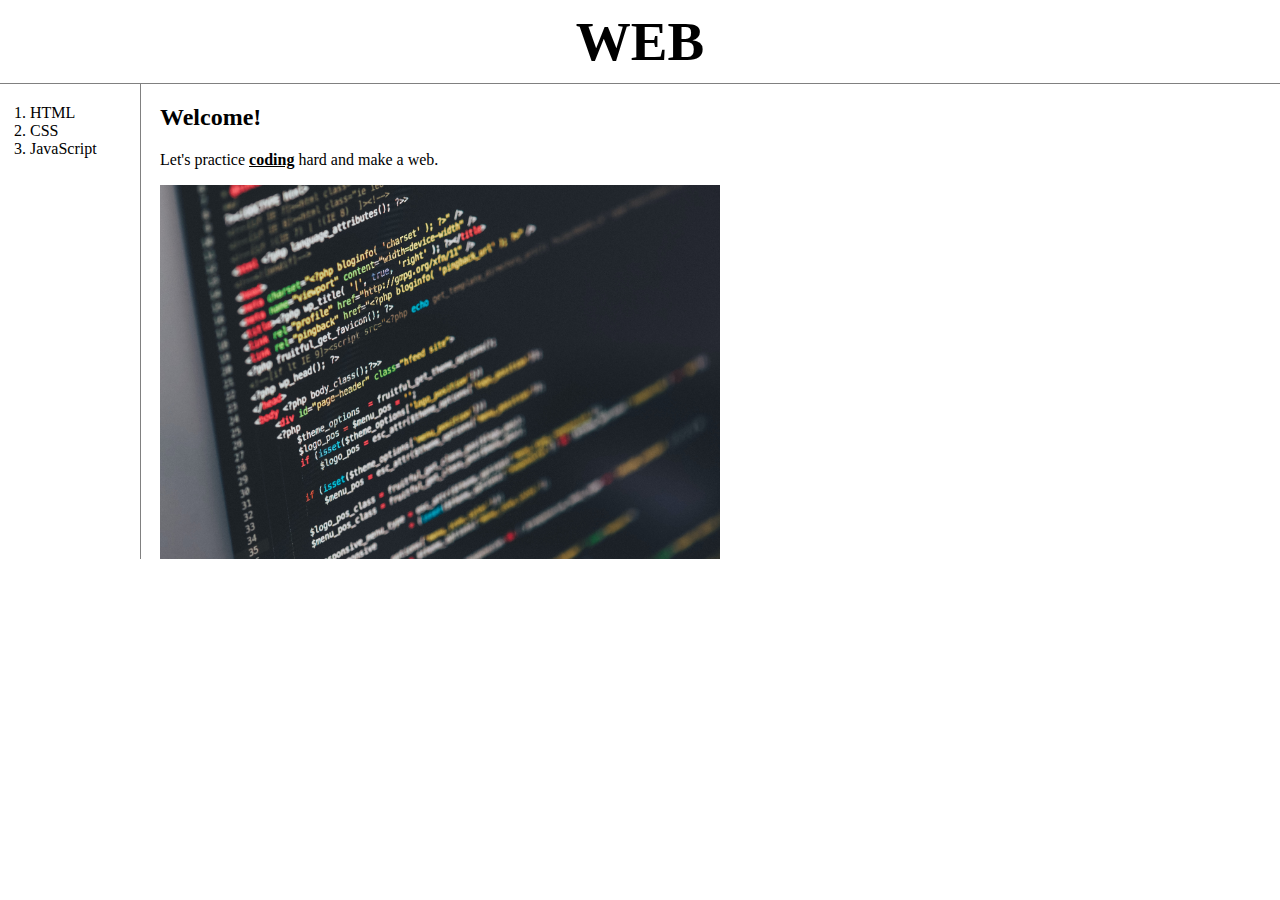
<file: index.html>
<!doctype html>
<html>
<head>
  <title> Web Programming </title>
  <meta charset="utf-8">
  <link rel="stylesheet" href="style.css">

  <!-- Global site tag (gtag.js) - Google Analytics -->
<script async src="https://www.googletagmanager.com/gtag/js?id=UA-170286384-1"></script>
<script>
  window.dataLayer = window.dataLayer || [];
  function gtag(){dataLayer.push(arguments);}
  gtag('js', new Date());

  gtag('config', 'UA-170286384-1');
</script>
</head>


<body>
  <h1><a href="index.html">WEB</a></h1>
  <div id="grid">
  <ol>
    <li><a href="1.html">HTML</a></li>
    <li><a href="2.html">CSS</a></li>
    <li><a href="3.html">JavaScript</a></li>
  </ol>
  <div id="article">
  <h2>Welcome!</h2>
  Let's practice <strong> <u>coding</u> </strong> hard and make a web.
  <p>
    <img src="coding.jpg" width = "50%" height = "50%" align = "left">
  </p>
</div>
</div>
<p>
  <div id="disqus_thread"></div>
  <script>

  /**
  *  RECOMMENDED CONFIGURATION VARIABLES: EDIT AND UNCOMMENT THE SECTION BELOW TO INSERT DYNAMIC VALUES FROM YOUR PLATFORM OR CMS.
  *  LEARN WHY DEFINING THESE VARIABLES IS IMPORTANT: https://disqus.com/admin/universalcode/#configuration-variables*/
  /*
  var disqus_config = function () {
  this.page.url = PAGE_URL;  // Replace PAGE_URL with your page's canonical URL variable
  this.page.identifier = PAGE_IDENTIFIER; // Replace PAGE_IDENTIFIER with your page's unique identifier variable
  };
  */
  (function() { // DON'T EDIT BELOW THIS LINE
  var d = document, s = d.createElement('script');
  s.src = 'https://web1-jfnjqt0siw.disqus.com/embed.js';
  s.setAttribute('data-timestamp', +new Date());
  (d.head || d.body).appendChild(s);
  })();
  </script>
  <noscript>Please enable JavaScript to view the <a href="https://disqus.com/?ref_noscript">comments powered by Disqus.</a></noscript>

</p>

<p>
  <!--Start of Tawk.to Script-->
<script type="text/javascript">
var Tawk_API=Tawk_API||{}, Tawk_LoadStart=new Date();
(function(){
var s1=document.createElement("script"),s0=document.getElementsByTagName("script")[0];
s1.async=true;
s1.src='https://embed.tawk.to/5ef085639e5f694422910f55/default';
s1.charset='UTF-8';
s1.setAttribute('crossorigin','*');
s0.parentNode.insertBefore(s1,s0);
})();
</script>
<!--End of Tawk.to Script-->
</p>

</body>
</html>
</file>
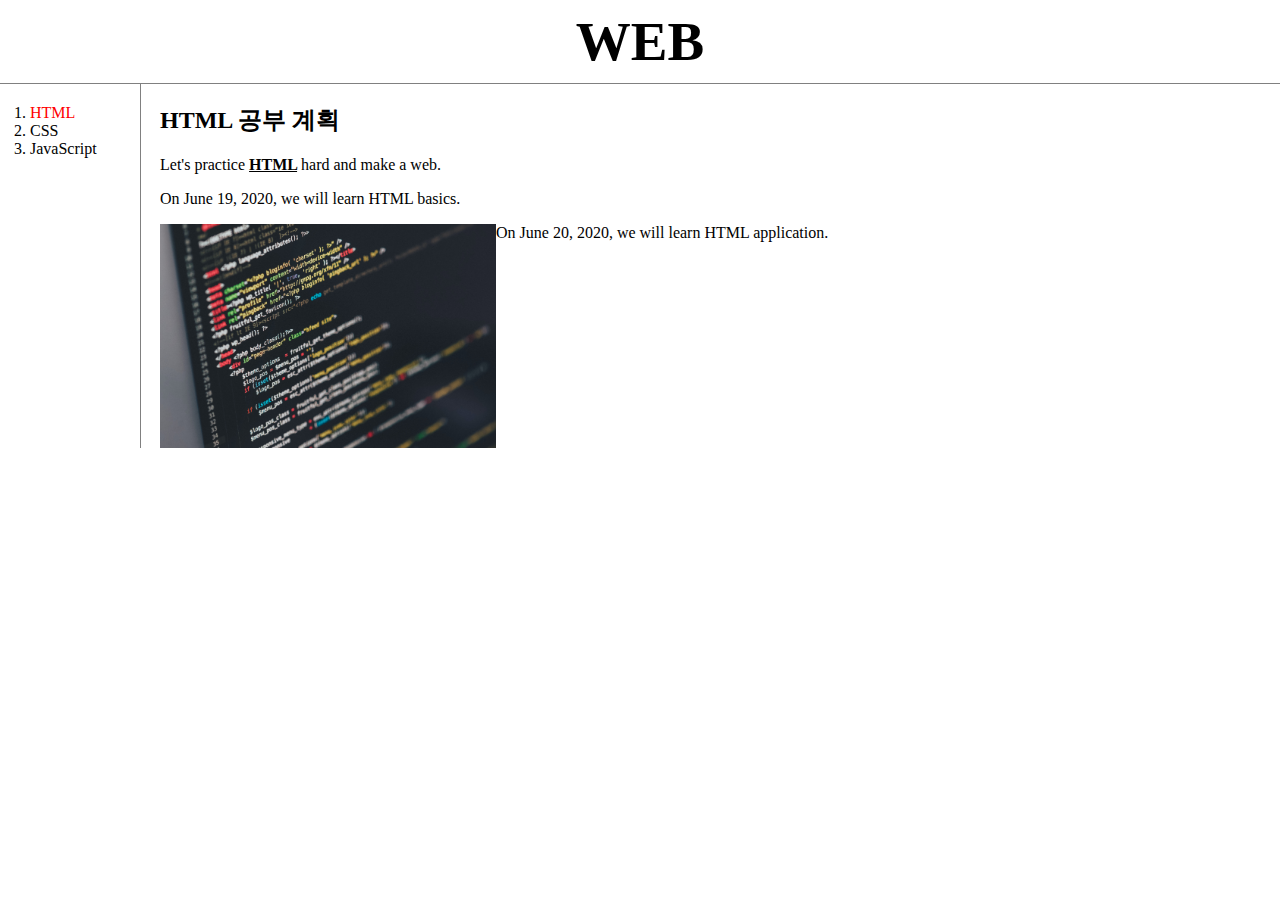
<file: 1.html>
<!doctype html>
<html>
<head>
  <title> Web Programming </title>
  <meta charset="utf-8">
  <link rel="stylesheet" href="style.css">
  <!-- Global site tag (gtag.js) - Google Analytics -->
<script async src="https://www.googletagmanager.com/gtag/js?id=UA-170286384-1"></script>
<script>
  window.dataLayer = window.dataLayer || [];
  function gtag(){dataLayer.push(arguments);}
  gtag('js', new Date());

  gtag('config', 'UA-170286384-1');
</script>
</head>


<body>
  <h1><a href="index.html">WEB</a></h1>
  <div id="grid">
    <ol>
      <li><a href="1.html" style="color:red">HTML</a></li>
      <li><a href="2.html">CSS</a></li>
      <li><a href="3.html">JavaScript</a></li>
    </ol>
    <div id="article">
    <h2><a href="http://www.w3.org/" target="_blank" title="W3C">HTML</a> 공부 계획</h2>
    Let's practice <strong> <u>HTML</u> </strong> hard and make a web.

    <p>On June 19, 2020, we will learn HTML basics.</p>
    <p>
    <img src="coding.jpg" width = "30%" height="30%" align = "left">
    </p>
    <p style="margin-top:15px">On June 20, 2020, we will learn HTML application.</p>
  </div>
  </div>
</body>
</html>
</file>
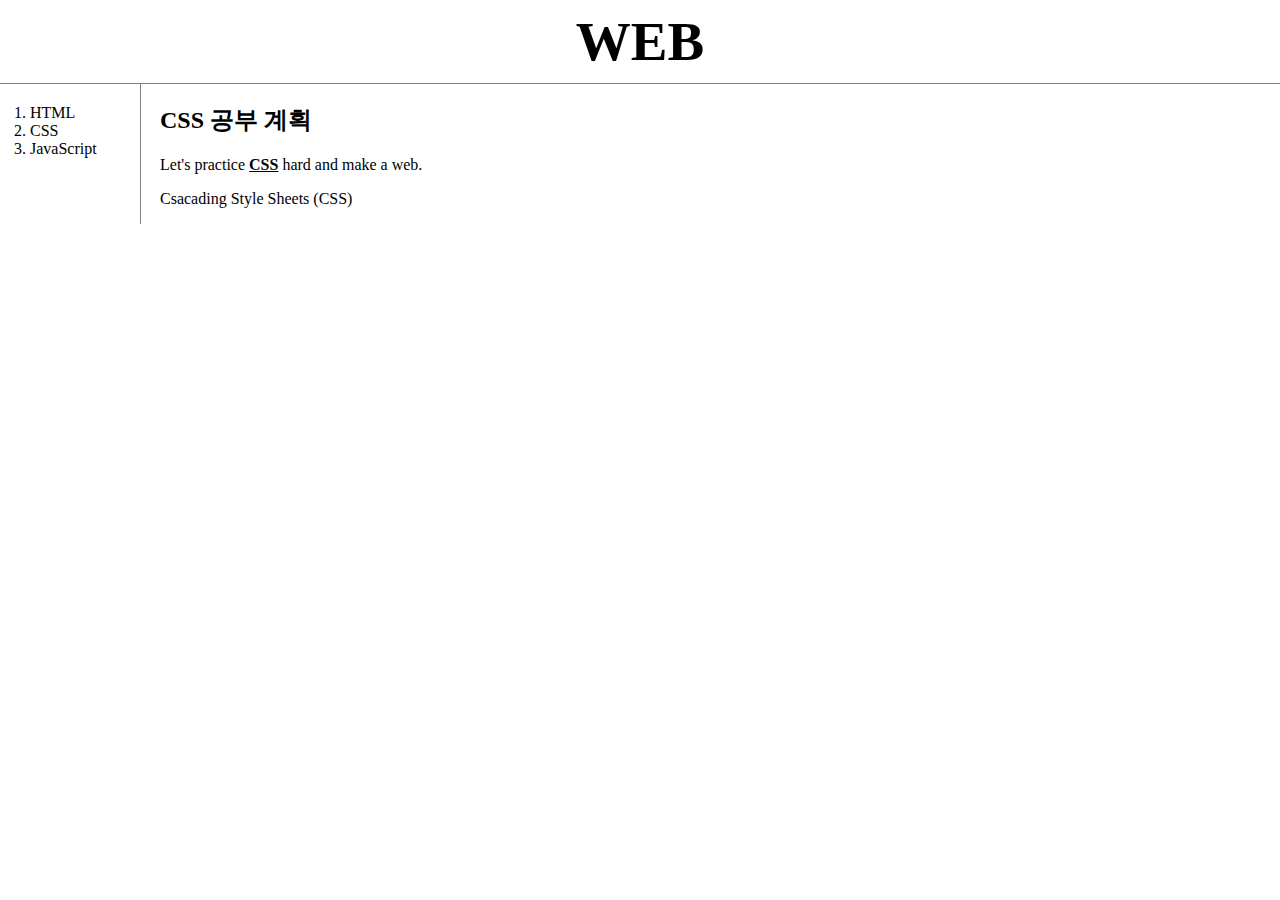
<file: 2.html>
<!doctype html>
<html>
<head>
  <title> Web Programming </title>
  <meta charset="utf-8">
  <link rel="stylesheet" href="style.css">
  <!-- Global site tag (gtag.js) - Google Analytics -->
  <script async src="https://www.googletagmanager.com/gtag/js?id=UA-170286384-1"></script>
  <script>
  window.dataLayer = window.dataLayer || [];
  function gtag(){dataLayer.push(arguments);}
  gtag('js', new Date());

  gtag('config', 'UA-170286384-1');
  </script>
</head>

<body>
  <h1><a href="index.html">WEB</a></h1>
  <div id="grid">
    <ol>
      <li><a href="1.html">HTML</a></li>
      <li><a href="2.html">CSS</a></li>
      <li><a href="3.html">JavaScript</a></li>
    </ol>
    <div id="article">
      <h2><a href="http://www.w3.org/" target="_blank" title="W3C">CSS</a> 공부 계획</h2>
      <p>Let's practice <strong> <u>CSS</u> </strong> hard and make a web.</p>
      <p>Csacading Style Sheets (CSS)</p>
    </div>
  </div>
</body>
</html>
</file>
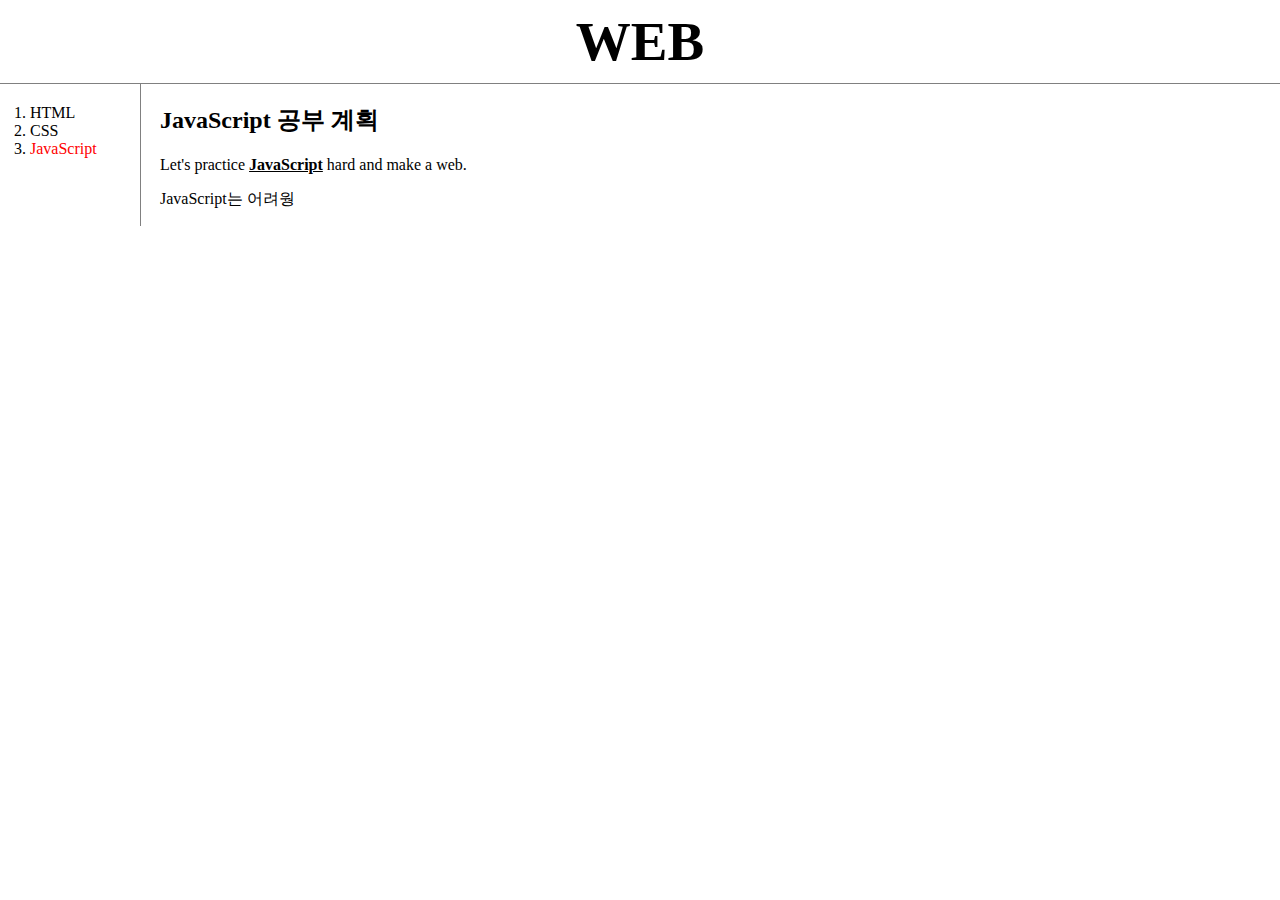
<file: 3.html>
<!doctype html>
<html>
<head>
  <title> Web Programming </title>
  <meta charset="utf-8">
  <link rel="stylesheet" href="style.css"
  <!-- Global site tag (gtag.js) - Google Analytics -->
<script async src="https://www.googletagmanager.com/gtag/js?id=UA-170286384-1"></script>
<script>
  window.dataLayer = window.dataLayer || [];
  function gtag(){dataLayer.push(arguments);}
  gtag('js', new Date());

  gtag('config', 'UA-170286384-1');
</script>
</head>


<body>
  <h1><a href="index.html">WEB</a></h1>
  <div id="grid">
    <ol>
      <li><a href="1.html">HTML</a></li>
      <li><a href="2.html">CSS</a></li>
      <li><a href="3.html" style="color:red">JavaScript</a></li>
    </ol>
    <div id="article">
    <h2><a href="http://www.w3.org/" target="_blank" title="W3C">JavaScript</a> 공부 계획</h2>
    Let's practice <strong> <u>JavaScript</u> </strong> hard and make a web.
    <p style="margin-top:15px">JavaScript는 어려웡</p>
  </div>
</div>
</body>
</html>
</file>
<file: style.css>
body{
  margin:0;
}
a{
  color:black;
  text-decoration: none;
}
h1{
   font-size:55px;
   text-align:center;
   border-bottom:1px solid gray;
   margin:0;
   padding:10px;
}
#grid ol{
  border-right:1px solid gray;
  width:90px;
  margin:0;
  padding:20px;
  padding-left:30px;
}
#grid
{
  display: grid;
  grid-template-columns: 150px 1fr;
  padding 10px;
}
#grid #article{
  padding-left: 10px;
}
@media(max-width:600px){
  #grid
  {
    display: block;
  }
  #grid ol{
    border-right : none;
  }
  h1{
    font-size: 40px;
  }
}
</file>
